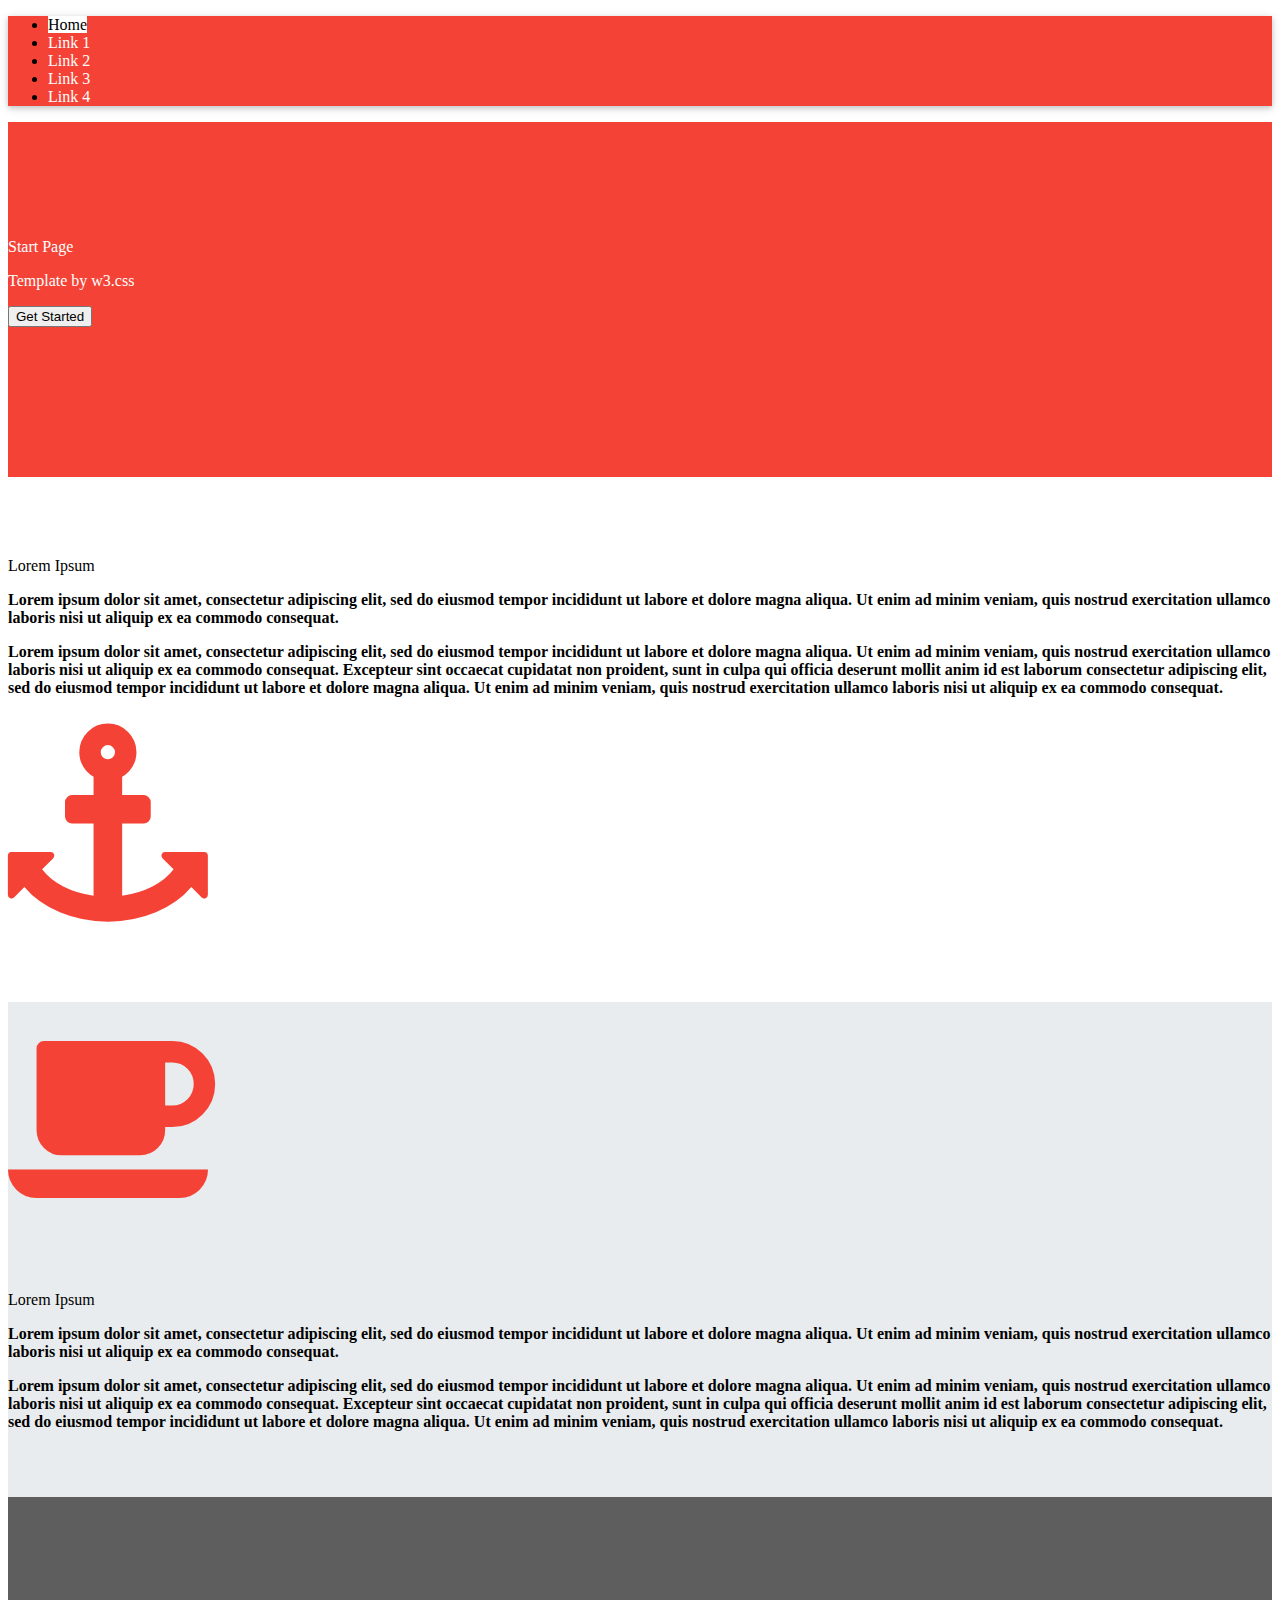
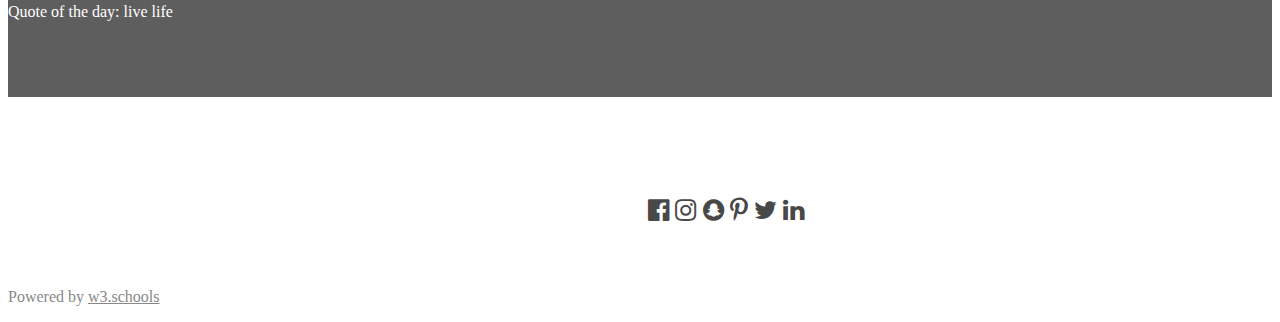
<file: index.html>
<!doctype html>
<html lang="en">
  <head>
   <meta charset="utf-8">
   <meta name="viewport" content="width=device-width, initial-scale=1">
   <title>Bootstrap demo</title>
   <link href="https://cdn.jsdelivr.net/npm/bootstrap@5.3.0-alpha1/dist/css/bootstrap.min.css" rel="stylesheet" integrity="sha384-GLhlTQ8iRABdZLl6O3oVMWSktQOp6b7In1Zl3/Jr59b6EGGoI1aFkw7cmDA6j6gD" crossorigin="anonymous">
   <link rel="stylesheet" href="https://cdnjs.cloudflare.com/ajax/libs/font-awesome/4.7.0/css/font-awesome.min.css">
   <link rel="stylesheet" href="style.css">
   <link rel="stylesheet" href="https://cdnjs.cloudflare.com/ajax/libs/font-awesome/4.7.0/css/font-awesome.min.css">
  </head>
  <body>
   
    <nav class = "navbar navbar-expand-lg p-0"> 
      <div class = "container-fluid p-0">
         <div class = "collapse navbar-collapse">
               <ul class = "navbar nav p-0">
                     <li class = "nav-items">
                           <a class = "nav-link active px-4 py-2">Home</a>
                     </li>
                     <li class = "nav-items">
                           <a class = "nav-link px-4 py-2">Link 1</a>
                     </li>
                     <li class = "nav-items">
                           <a class = "nav-link px-4 py-2">Link 2</a>
                     </li>
                     <li class = "nav-items">
                           <a class = "nav-link px-4 py-2">Link 3</a>
                     </li>
                     <li class = "nav-items">
                           <a class = "nav-link px-4 py-2">Link 4</a>
                           
                     </li>
               </ul>
         </div>
      </div>
</nav>

<section class = "redcontainer text-center" style = "background-color: #f44336;">
      <div class = "container-fluid">
               <p class="fs-1 fw-semibold">Start Page</p>
               <p class="fs-6 fw-semibold">Template by w3.css</p>
               <button type="button" class="btn btn-dark">Get Started</button>
      </div>
</section>

<section class = "firstcontainer">
      <div class = "container"> 
            <div class = "row">
               <div class = "col-8">
                  <p class = "Lorem fs-2">Lorem Ipsum</p>
                  <p class = "fw-light fs-5"><b>Lorem ipsum dolor sit amet, consectetur adipiscing elit, sed do eiusmod tempor incididunt ut labore et dolore magna aliqua. Ut enim ad minim veniam, quis nostrud exercitation ullamco laboris nisi ut aliquip ex ea commodo consequat.</b></p>
                  <p class = "fw-lighter fs-6 text-secondary"><b>Lorem ipsum dolor sit amet, consectetur adipiscing elit, sed do eiusmod tempor incididunt ut labore et dolore magna aliqua. Ut enim ad minim veniam, quis nostrud exercitation ullamco laboris nisi ut aliquip ex ea commodo consequat. Excepteur sint occaecat cupidatat non proident, sunt in culpa qui officia deserunt mollit anim id est laborum consectetur adipiscing elit, sed do eiusmod tempor incididunt ut labore et dolore magna aliqua. Ut enim ad minim veniam, quis nostrud exercitation ullamco laboris nisi ut aliquip ex ea commodo consequat.</b></p>
               </div>
            <div class = "col-4 text-center py-4">
               <i class = "fa fa-anchor"></i>
            </div>
            </div>
      </div>
</section>

<section class = "secondcontainer" style = "background-color: #dee2e6ab;">
      <div class = "container">
            <div class = "row">
                  <div class = "col-4 text-center py-4">
                     <i class = "fa fa-coffee"></i>
                  </div>
                  <div class = "col-8">
                     <p class = "Lorem fs-2">Lorem Ipsum</p>
                     <p class = "fw-light fs-5"><b>Lorem ipsum dolor sit amet, consectetur adipiscing elit, sed do eiusmod tempor incididunt ut labore et dolore magna aliqua. Ut enim ad minim veniam, quis nostrud exercitation ullamco laboris nisi ut aliquip ex ea commodo consequat.</b></p>
                     <p class = "fw-lighter fs-6 text-secondary"><b>Lorem ipsum dolor sit amet, consectetur adipiscing elit, sed do eiusmod tempor incididunt ut labore et dolore magna aliqua. Ut enim ad minim veniam, quis nostrud exercitation ullamco laboris nisi ut aliquip ex ea commodo consequat. Excepteur sint occaecat cupidatat non proident, sunt in culpa qui officia deserunt mollit anim id est laborum consectetur adipiscing elit, sed do eiusmod tempor incididunt ut labore et dolore magna aliqua. Ut enim ad minim veniam, quis nostrud exercitation ullamco laboris nisi ut aliquip ex ea commodo consequat.</b></p>
                  </div>
            </div>
      </div>
</section>

<section class = "graycontainer text-center">
   <div class = "container-fluid">
         <p class ="fs-4">Quote of the day: live life</p>
   </div>
</section>

<section class = "lastcontainer text-center">
      <div class = "container-fluid">
            
      </div>
</section> 
         
         <ul class="navpic nav" >
               <div class="pic-items">
                      <ul>
                           <p class="nav-pic fa fa-facebook-official"></p>
                           <p class = "nav-pic fa fa-instagram"></p>   
                           <p class = "nav-pic fa fa-snapchat"></p>
                           <p class = "nav-pic fa fa-pinterest-p"></p>
                           <p class = "nav-pic fa fa-twitter"></p>
                           <p class = "nav-pic fa fa-linkedin"></p>
                      </ul>
               </div>
         </ul>
   <section class = "lasttext">
         <p class = "text-center" style = "color: rgb(136, 136, 136)">Powered by <a href="https://www.w3schools.com/w3css/default.asp" style = "color: rgb(136, 136, 136)">w3.schools</a></p>
   </section>
   <script src="https://cdn.jsdelivr.net/npm/@popperjs/core@2.11.6/dist/umd/popper.min.js" integrity="sha384-oBqDVmMz9ATKxIep9tiCxS/Z9fNfEXiDAYTujMAeBAsjFuCZSmKbSSUnQlmh/jp3" crossorigin="anonymous"></script>
  <script src="https://cdn.jsdelivr.net/npm/bootstrap@5.3.0-alpha1/dist/js/bootstrap.min.js" integrity="sha384-mQ93GR66B00ZXjt0YO5KlohRA5SY2XofN4zfuZxLkoj1gXtW8ANNCe9d5Y3eG5eD" crossorigin="anonymous"></script>
 </body>
</html>
</file>
<file: style.css>
.navbar {
  background-color:  #f44336;
} 
.collapse {
  box-shadow: 0 2px 5px rgb(0 0 0 / 16%), 0 2px 10px 0 rgb(0 0 0 / 12%);
}
.navbar.nav .nav-link.active,
.nav-link:focus,
.nav-link:hover {
  background-color: #fff;
  color: #000;
}
.nav-link:focus, .nav-link:hover {
  background-color: #fff;
}
.nav-link {
  color: #fff
}
.redcontainer {
  padding-top: 100px;
  padding-bottom: 150px;
  color: #fff;
}
.graycontainer {
  padding-top: 90px;
  padding-bottom: 60px;
  background-color: rgb(94, 94, 94); 
  color: #fff;
}
.Lorem {
  margin-top: 60px;
  font-family: fw-semibold;
}
.col-4 {
  font-size: 200px;
  color: #f44336;
}
.firstcontainer {
  padding-top: 20px;
  padding-bottom: 60px;
}
.secondcontainer {
  padding-bottom: 50px;
}
.lastcontainer {
  padding-top: 10px;
  padding-bottom: 50px;
}
.pic-items {
  margin-left: 560px;
  margin-bottom: 160px;
}
.nav-pic:focus, .nav-pic:hover {
  color:rgb(155, 153, 153)
 
}
.pic-items{
  font-size: 25px;
  color:rgb(73, 72, 72);
}
.lasttext {
  margin-top: -120px;
}
</file>
